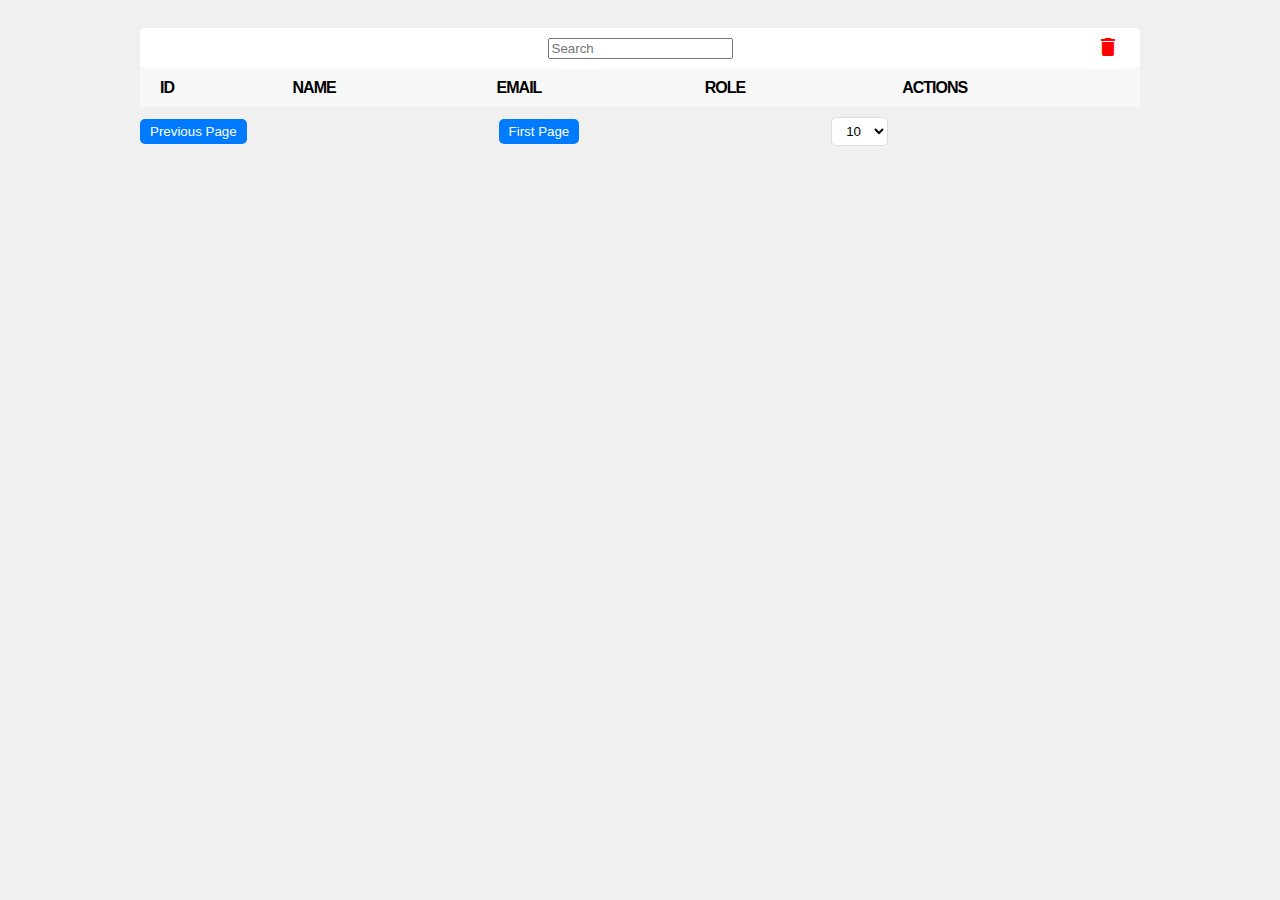
<file: index.html>
<!DOCTYPE html>
<html lang="en">
<head>
    <link rel="stylesheet" href="styles.css">
    <link rel="stylesheet" href="https://fonts.googleapis.com/icon?family=Material+Icons">

  <title>Admin Dashboard</title>
</head>
<body>
  <div class="container">
    <div class="search-bar">
      <input type="text" placeholder="Search" id="search-input">
      <!-- Replace the search icon with the Material Icons delete icon -->
      <div class="delete-icon" id="delete-selected">
        <i class="material-icons">delete</i>
      </div>
    </div>
    <div class="table-responsive">
      <table class="table">
        <thead>
          <tr>
            <th>ID</th>
            <th>Name</th>
            <th>Email</th>
            <th>Role</th>
            <th>Actions</th>
          </tr>
        </thead>
        <tbody id="data-table">
          <!-- Fetch data from the API and populate the table rows -->
        </tbody>
      </table>
      <div class="pagination">
        <button class="prev-page">Previous Page</button>
        <button class="next-page">Next Page</button>
        <button class="first-page">First Page</button>
        <button class="last-page">Last Page</button>
        <select class="page-number">
          <option value="10">10</option>
          <option value="25">25</option>
          <option value="50">50</option>
        </select>
        <div id="pagination-status"></div>
      </div>
    </div>
  </div>
  <script src="main.js"></script>
</body>
</html>
</file>
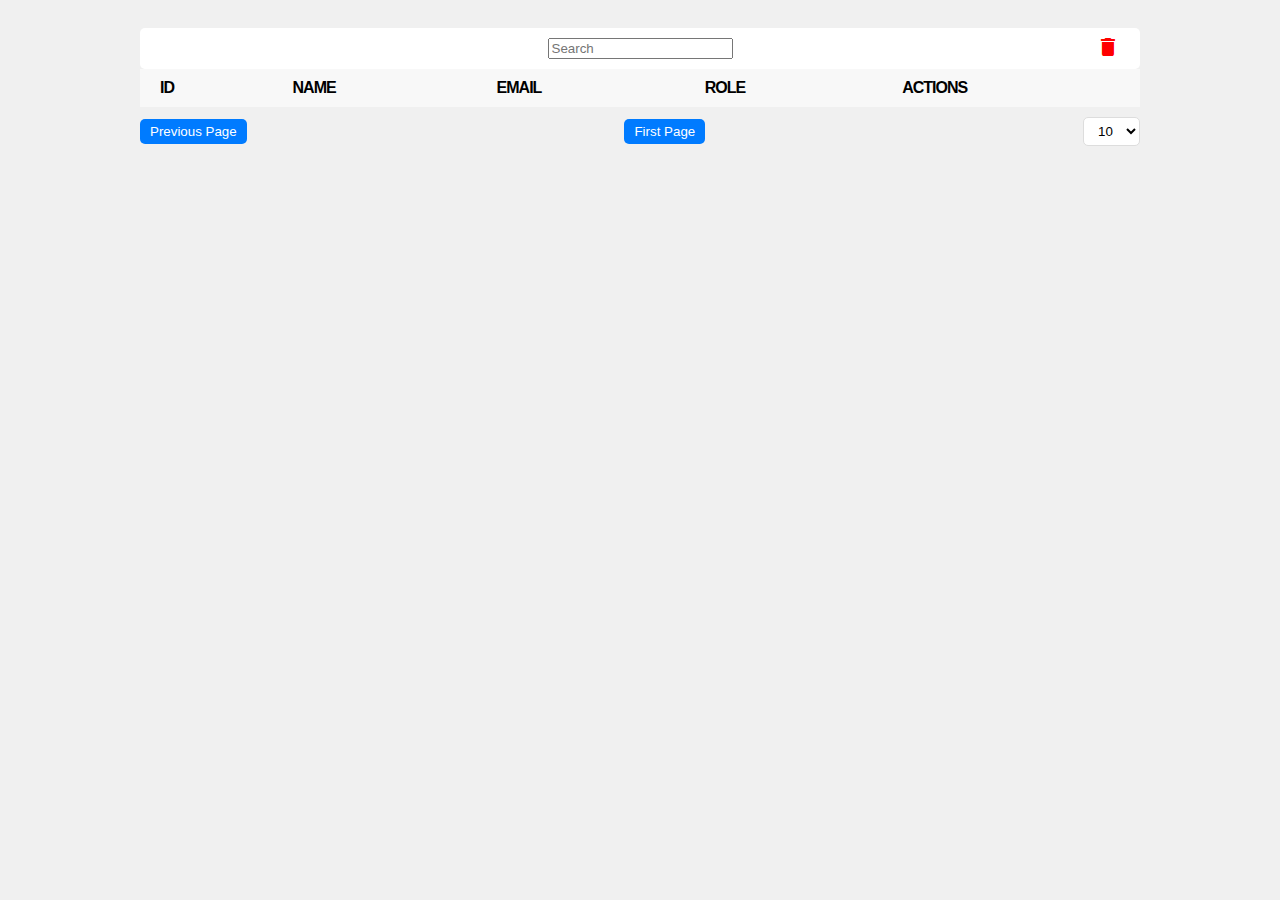
<file: index1.html>
<!DOCTYPE html>
<html lang="en">
<head>
    <link rel="stylesheet" href="styles.css">
    <link rel="stylesheet" href="https://fonts.googleapis.com/icon?family=Material+Icons">

  <title>Admin Dashboard</title>
</head>
<body>
  <div class="container">
    <div class="search-bar">
      <input type="text" placeholder="Search" id="search-input">
      <!-- Replace the search icon with the Material Icons delete icon -->
      <div class="delete-icon" id="delete-selected">
        <i class="material-icons">delete</i>
      </div>
    </div>
    <div class="table-responsive">
      <table class="table">
        <thead>
          <tr>
            <th>ID</th>
            <th>Name</th>
            <th>Email</th>
            <th>Role</th>
            <th>Actions</th>
          </tr>
        </thead>
        <tbody id="data-table">
          <!-- Fetch data from the API and populate the table rows -->
        </tbody>
      </table>
      <div class="pagination">
        <button class="prev-page">Previous Page</button>
        <button class="next-page">Next Page</button>
        <button class="first-page">First Page</button>
        <button class="last-page">Last Page</button>
        <select class="page-number">
          <option value="10">10</option>
          <option value="25">25</option>
          <option value="50">50</option>
        </select>
      </div>
    </div>
  </div>
  <script src="mains.js"></script>
</body>
</html>
</file>
<file: styles.css>
/* styles.css */

body {
  font-family: 'Arial', sans-serif;
  background-color: #f0f0f0;
}

.container {
  max-width: 1000px;
  margin: 0 auto;
  padding: 20px;
  position: relative;
}

.search-bar {
  display: flex;
  flex-direction: column; /* Change to column layout on smaller screens */
  align-items: center;
  background-color: #fff;
  border-radius: 5px;
  padding: 10px;
}

/* Adjust the position of the delete icon */
.delete-icon {
  display: flex;
  align-items: center;
  justify-content: center;
  width: 24px;
  height: 24px;
  cursor: pointer;
  position: absolute;
  top: 27px;
  right: 40px;
}

.delete-icon i {
  color: #ff0000;
}

.table {
  border-collapse: collapse;
  width: 100%;
}

.table thead {
  background-color: #f8f8f8;
}

.table thead th {
  padding: 10px 20px;
  text-align: left;
  text-transform: uppercase;
  letter-spacing: -1px;
  font-weight: bold;
}

.table tbody {
  background-color: #fff;
}

.table tbody td {
  padding: 10px 20px;
  text-align: left;
}

.pagination {
  display: flex;
  justify-content: space-between;
  align-items: center;
  flex-wrap: wrap; /* Allow pagination buttons to wrap on smaller screens */
  margin-top: 10px;
}

/* Add styles for pagination status */
.pagination-status {
  font-size: 14px;
  color: #555;
  margin-top: 10px; /* Add space between the table and pagination status */
}

.pagination button {
  background-color: #007bff;
  color: #fff;
  border: none;
  border-radius: 5px;
  padding: 5px 10px;
  cursor: pointer;
}

.pagination .next-page,
.pagination .last-page {
  display: none;
}

.page-number {
  background-color: #fff;
  border: 1px solid #ddd;
  border-radius: 5px;
  padding: 5px 10px;
  cursor: pointer;
}
.table tbody tr.selected {
  background-color: #96919152;
}
</file>
